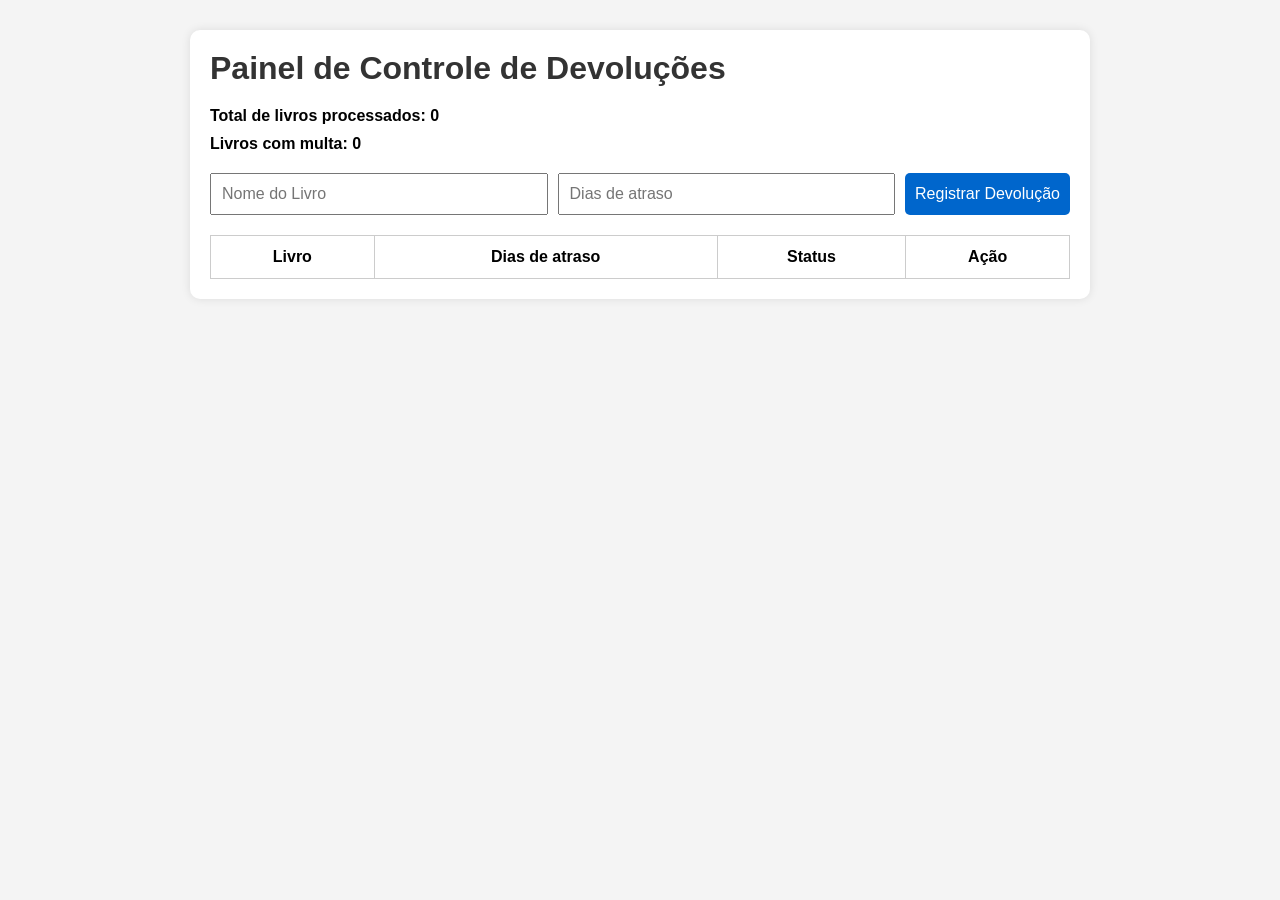
<file: Painel de Controle de Devoluções/index.html>
<!DOCTYPE html>
<html lang="pt-BR">
<head>
  <meta charset="UTF-8">
  <meta name="viewport" content="width=device-width, initial-scale=1.0">

  <title>Painel de Controle de Devoluções</title>

  <link rel="stylesheet" href="./style.css">
</head>

<body>

  <div class="painel">

    <h1>Painel de Controle de Devoluções</h1>

    <div class="contadores">
      <p id="totalLivros">
        Total de livros processados: 0
      </p>

      <p id="livrosMulta">
        Livros com multa: 0
      </p>
    </div>

    <div class="inputs">

      <input
        type="text"
        id="nomeLivro"
        placeholder="Nome do Livro"
      >

      <input
        type="number"
        id="diasAtraso"
        placeholder="Dias de atraso"
      >

      <button id="btnRegistrar">
        Registrar Devolução
      </button>

    </div>

    <table>

      <thead>
        <tr>
          <th>Livro</th>
          <th>Dias de atraso</th>
          <th>Status</th>
          <th>Ação</th>
        </tr>
      </thead>

      <tbody id="listaLivros">

      </tbody>

    </table>

  </div>

  <script src="./script.js"></script>

</body>
</html>
</file>
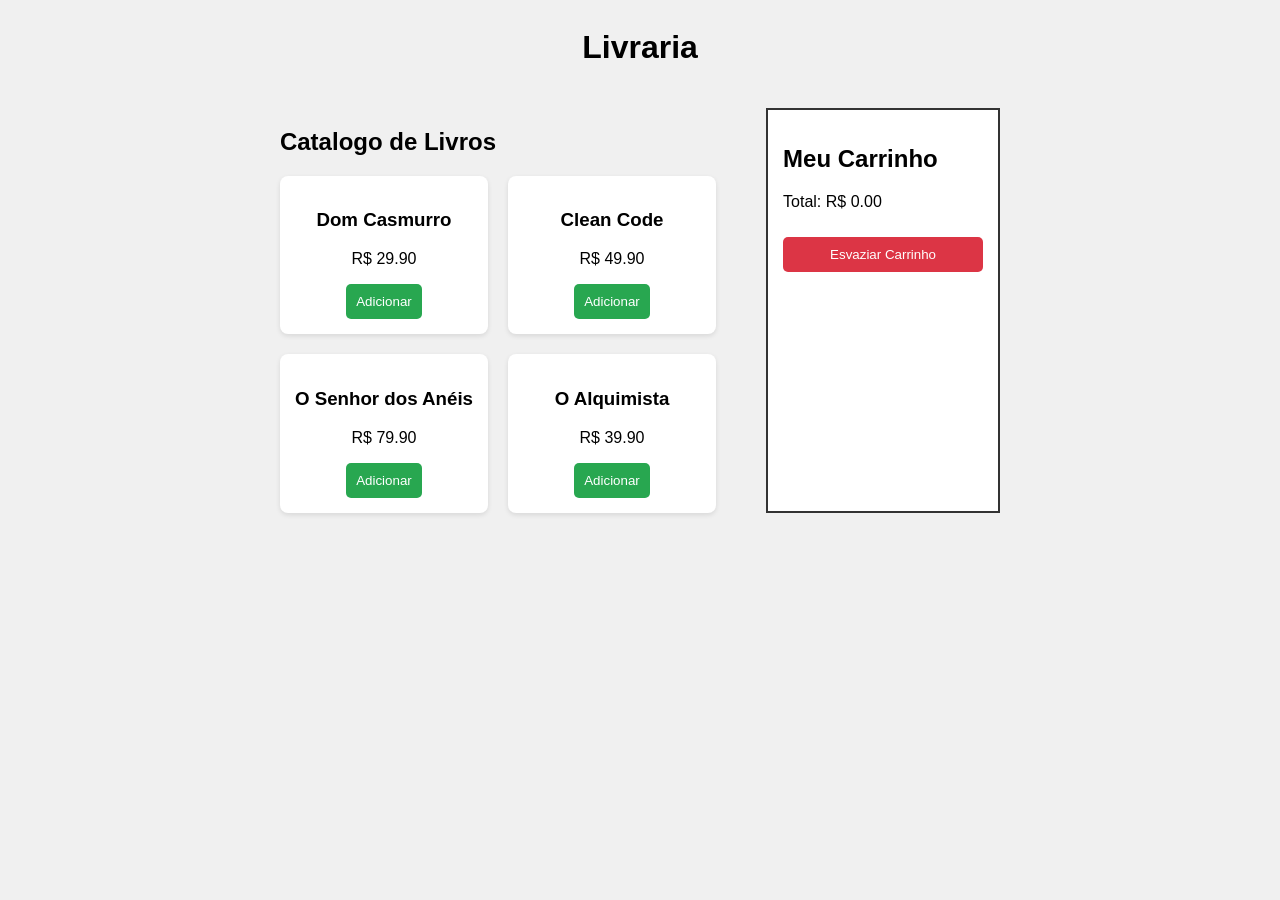
<file: index2.html>
<!DOCTYPE html>
<html lang="pt-br">
<head>
  <meta charset="UTF-8">
  <meta name="viewport" content="width=device-width, initial-scale=1.0">
  <title>Livraria - Aula manipulação do DOM</title>
  <link rel="stylesheet" href="style2.css">
</head>
<body>
  <header>
    <h1>Livraria</h1>
  </header>

  <main>
    <section id="catalogo">
      <h2>Catalogo de Livros</h2>
      <div id="lista-livros"></div>
    </section>

    <aside id="carrinho">
      <h2>Meu Carrinho</h2>
      <ul id="itens-carrinho"></ul>
      <p>Total: R$ <span id="valor-total">0.00</span></p>
      <button id="btn-limpar" onclick="esvaziarCarrinho()">Esvaziar Carrinho</button>
    </aside>
  </main>

  <script src="script2.js"></script>
</body>
</html>
</file>
<file: Painel de Controle de Devoluções/style.css>
* {
  margin: 0;
  padding: 0;
  box-sizing: border-box;
}

body {
  background-color: #f4f4f4;
  font-family: Arial, Helvetica, sans-serif;
  padding: 30px;
}

.painel {
  max-width: 900px;
  margin: auto;

  background-color: white;

  padding: 20px;

  border-radius: 10px;

  box-shadow: 0px 0px 10px rgba(0,0,0,0.1);
}

h1 {
  margin-bottom: 20px;
  color: #333;
}

.contadores {
  margin-bottom: 20px;
}

.contadores p {
  margin-bottom: 10px;
  font-weight: bold;
}

.inputs {
  display: flex;
  gap: 10px;
  margin-bottom: 20px;
}

.inputs input {
  flex: 1;
}

input,
button {
  padding: 10px;
  font-size: 16px;
}

button {
  border: none;
  background-color: #0066cc;
  color: white;
  cursor: pointer;
  border-radius: 5px;
}

button:hover {
  background-color: #004999;
}

table {
  width: 100%;
  border-collapse: collapse;
}

th,
td {
  border: 1px solid #ccc;
  padding: 12px;
  text-align: center;
}

.atrasado {
  background-color: #ffb3b3;
  color: #8b0000;
  font-weight: bold;
}

.status {
  font-weight: bold;
}
</file>
<file: style2.css>
body{
  font-family: sans-serif;
  display: flex;
  flex-direction: column;
  align-items: center;
  background: #f0f0f0;
}

main{
  gap: 50px;
  display: flex;
  margin-top: 20px;
}

#lista-livros{
  display: grid;
  grid-template-columns: 1fr 1fr;
  gap: 20px;
}

.livro{
  background: white;
  padding: 15px;
  border-radius: 8px;
  box-shadow: 0 2px 5px rgba(0,0,0,0.1);
  text-align: center;
}

#carrinho{
  background: white;
  padding: 15px;
  border: 2px solid #333;
  min-width: 200px;
}

#itens-carrinho li {
  margin-bottom: 10px;
  padding: 5px;
  border-bottom: 1px solid #eee;
}

#itens-carrinho li:hover {
  background-color: #fff0f0;
}

button{
  cursor: pointer;
  background: #28a750;
  color:  white;
  border: none;
  padding: 10px;
  border-radius: 5px;
}

button:hover{
  background: #218838;
}

#btn-limpar {
  background: #dc3545;
  width: 100%;
  margin-top: 10px;
}

#btn-limpar:hover {
  background: #c82333;
}

.total-normal {
  color: black;
  font-weight: normal;
}

.total-alerta {
  color: red;
  font-weight: bold;
}
</file>
